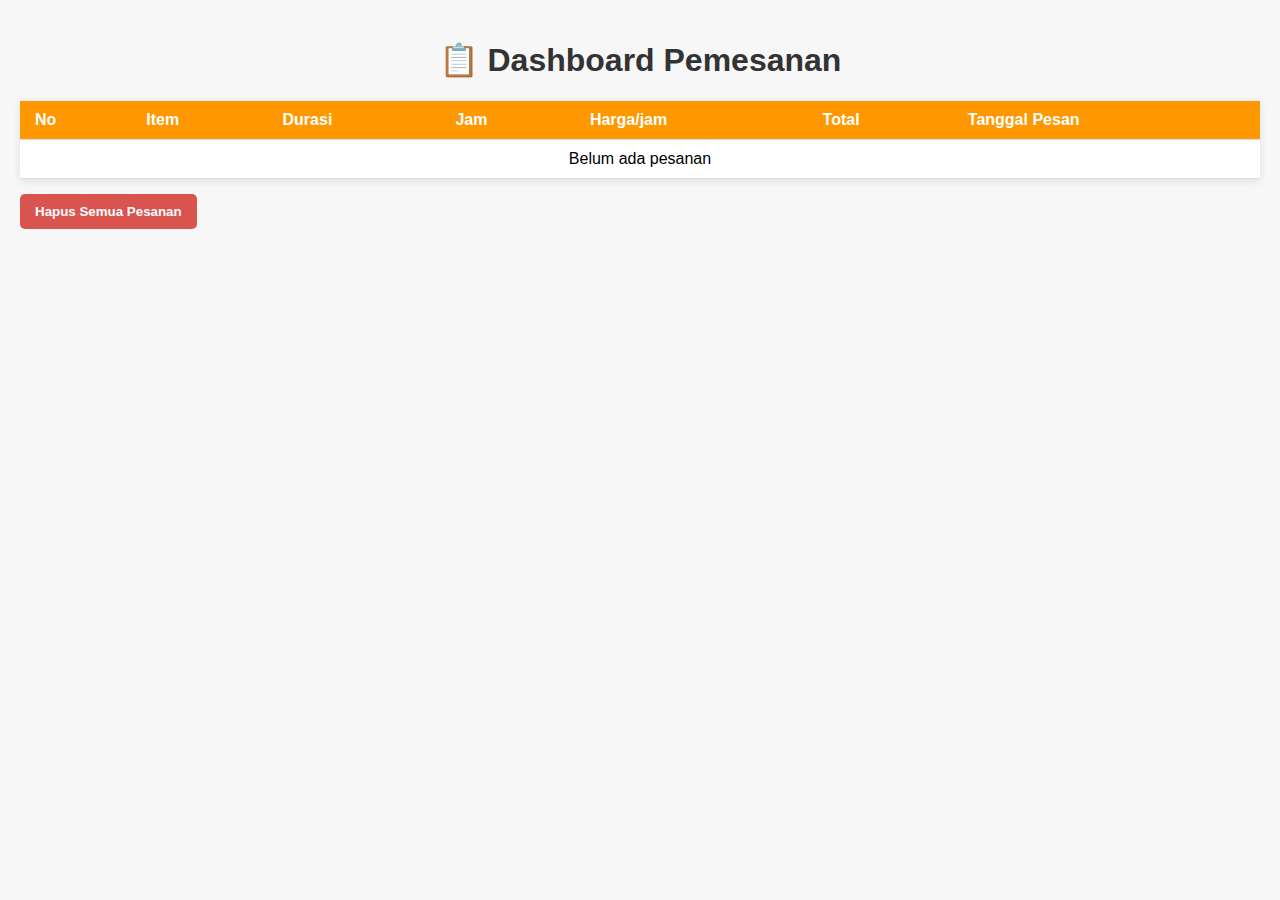
<file: owner.html>
<!DOCTYPE html>
<html lang="id">
<head>
  <meta charset="UTF-8">
  <meta name="viewport" content="width=device-width, initial-scale=1.0">
  <title>Dashboard Owner</title>
  
  <link rel="stylesheet" href="/css/dashboard.css">
</head>
<body>
  <h1>📋 Dashboard Pemesanan</h1>

  <table id="ordersTable">
    <thead>
      <tr>
        <th>No</th>
        <th>Item</th>
        <th>Durasi</th>
        <th>Jam</th>
        <th>Harga/jam</th>
        <th>Total</th>
        <th>Tanggal Pesan</th>
      </tr>
    </thead>
    <tbody></tbody>
  </table>

  <button class="clear-btn" id="clearOrders">Hapus Semua Pesanan</button>

  <script src="/js/dashboard.js"></script>
</body>
</html>
</file>
<file: css/dashboard.css>
body {
      font-family: Arial, sans-serif;
      background: #f7f7f7;
      margin: 0;
      padding: 20px;
    }

    h1 {
      text-align: center;
      color: #333;
    }

    table {
      width: 100%;
      border-collapse: collapse;
      background: #fff;
      box-shadow: 0 2px 8px rgba(0,0,0,0.1);
      margin-top: 20px;
    }

    th, td {
      padding: 10px 15px;
      border-bottom: 1px solid #ddd;
      text-align: left;
    }

    th {
      background: #ff9800;
      color: white;
    }

    tr:hover {
      background-color: #f1f1f1;
    }

    .clear-btn {
      margin-top: 15px;
      background-color: #d9534f;
      color: white;
      padding: 10px 15px;
      border: none;
      border-radius: 5px;
      cursor: pointer;
      font-weight: bold;
    }

    .clear-btn:hover {
      background-color: #c9302c;
    }
</file>
